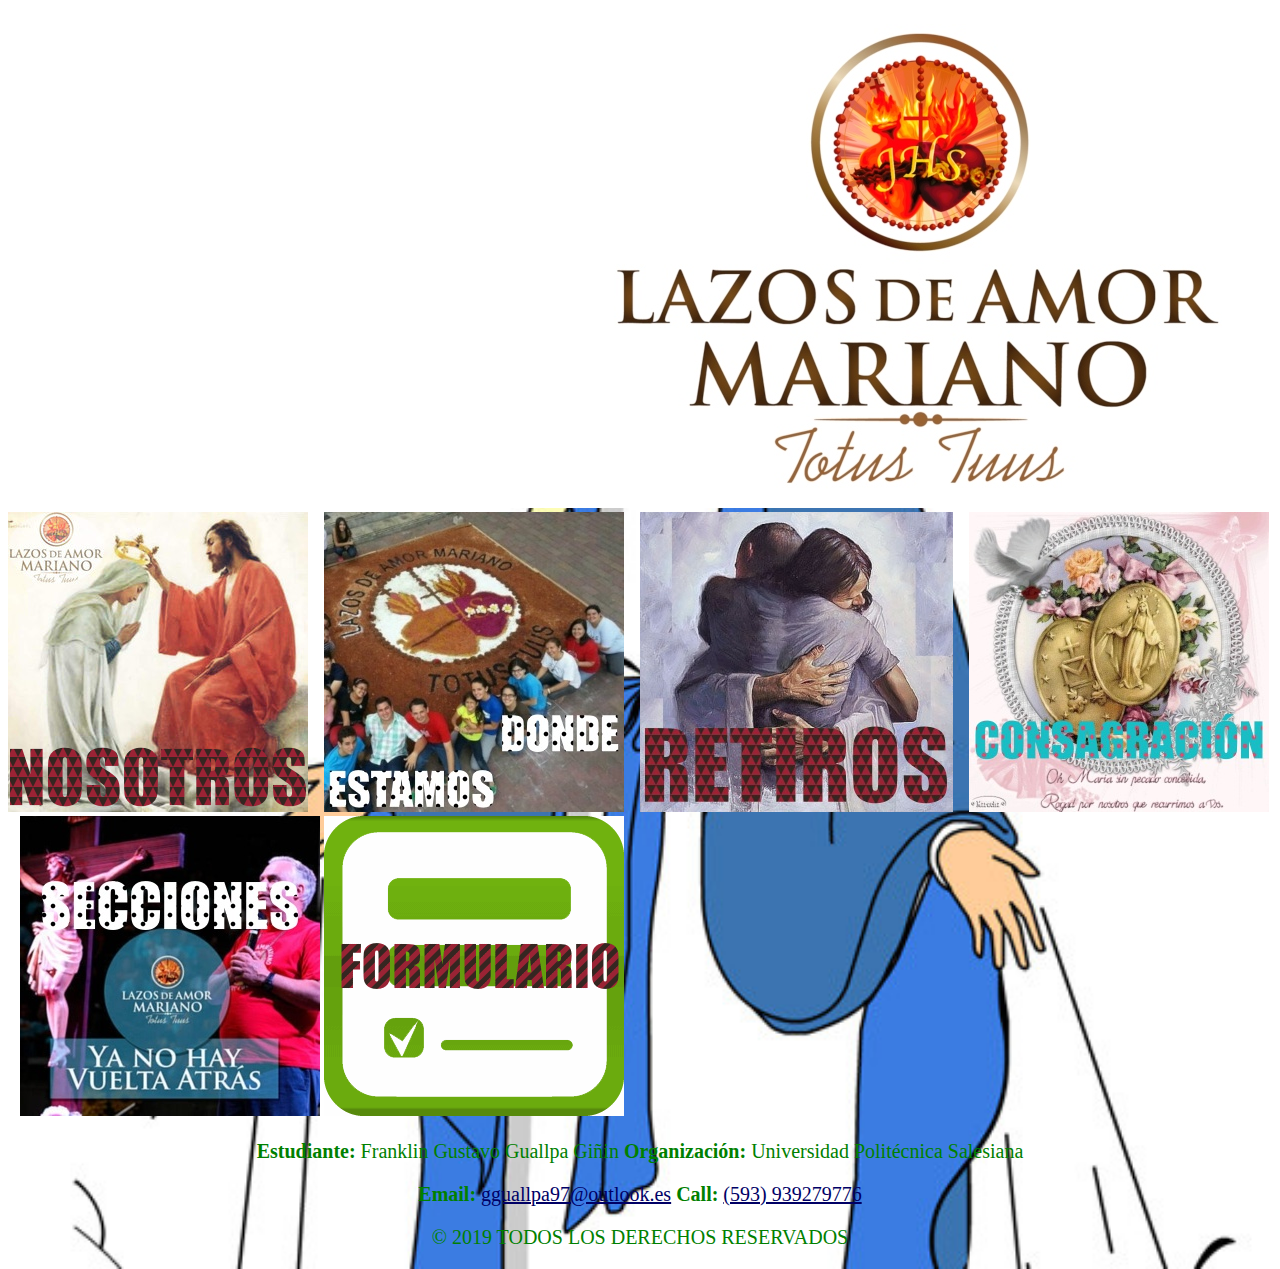
<file: index.html>
<!DOCTYPE html>
<html lang="es">
<!--HEAD ES LA CABECERA DEL DOCUMENTO-->
<head>
   <title>Pagina Principal</title>
   <meta charset="utf-8" />
   <link href="css/titulos.css" rel="stylesheet"/>
   <link href="css/hipervinculos.css" rel="stylesheet"/>
   <link href="css/imagenes.css" rel="stylesheet"/>
   <link href="css/estilo1.css" rel="stylesheet"/>
   
</head>
       
    
    
<body>
    
   <header>  
       <img class = "imagenCentral" src="images/mb_logo.jpg" alt=" Pagina Inicio" />
   </header> 


   <nav> 
   
      <a href=pg_nosotros.html><img src="images/mb_nosotros.png" alt="Nosotros" /></a>
       
       &nbsp;&nbsp;
      <a href=pg_donde_estamos.html><img src="images/mb_donde_estamos.jpg" alt="Donde Estamos" /></a>
       
       &nbsp;&nbsp;
      <a href=pg_retiros.html><img src="images/mb_retiros.jpg" alt="Retiros" /></a>
       
       &nbsp;&nbsp;
      <a href=pg_consagracion.html><img src="images/mb_consagracion.jpg" alt="Consagración" /></a>
       
       &nbsp;&nbsp;
      <a href=pg_secciones.html><img src="images/mb_secciones.jpg" alt="Secciones" /></a>

	  <a href=pg_formulario.html><img src="images/formulario.gif" alt="Formulario" /></a> 
   
   
   </nav>

    

   <footer>
       <p ><Strong>Estudiante: </Strong> Franklin Gustavo Guallpa Giñin  <Strong>Organización: </Strong> Universidad Politécnica Salesiana  </p>
       <p ><Strong>Email: </Strong> <a href=”mailto:gguallpa97@outlook.es”>gguallpa97@outlook.es</a> <Strong>Call:</Strong> <a href=”tel:+593939279776”>  (593) 939279776 </a> </p>
       <p >&copy; 2019 TODOS LOS DERECHOS RESERVADOS</p>
           
   </footer>
           
    
</body>
</html>
</file>
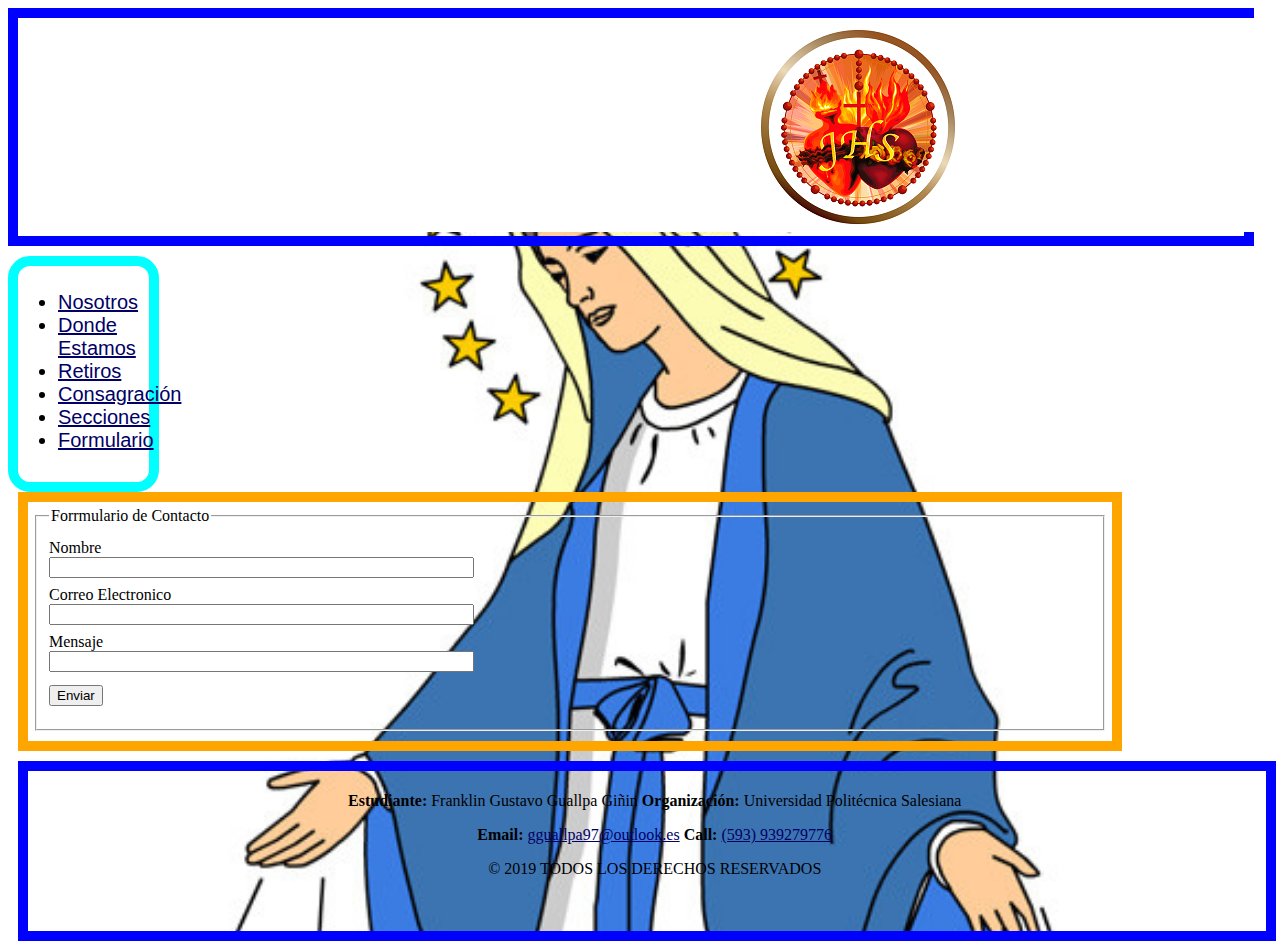
<file: pg_formulario.html>
<!DOCTYPE html>
<html lang="es">
<!--HEAD ES LA CABECERA DEL DOCUMENTO-->
<head>
   <title>Pagina Formulario</title>
   <meta charset="utf-8" />
   <link href="css/estilo1.css" rel="stylesheet"/>
   <link href="css/hipervinculos.css" rel="stylesheet"/>
   <link href="css/formulario.css" rel="stylesheet"/>
   <link href="css/imagenes.css" rel="stylesheet"/>
</head>
<body>
    <header class ="cabecera" >
    <!--EN ESTA PARTE PONEMOS NUESTRA IMAGEN PRINCIPAL-->
	
    <a href=index.html> <img class = "imagenCentral"   src="images/mb_logo_1.png" alt="Lazos de Amor Mariano" /> </a>
    
    </header>
    
    <!--ES LA SEGUNDA FILA ES LA BARRA DE NAVEGACION
    <ul>
    <li>PARA LISTAS, SIN ORDEN ES UN UN HIJO DE UL
    -->
    <nav id = "menu"  >
            <ul>
                
                <li><a href=pg_nosotros.html>Nosotros</a></li>
                    <li >  <a href=pg_donde_estamos.html>Donde Estamos</a></li>
                    <li  > <a href=pg_retiros.html>Retiros</a></li>
                    <li >  <a href=pg_consagracion.html>Consagración</a></li>
                    <li >  <a href=pg_secciones.html>Secciones</a></li>
					<li >  <a href=pg_formulario.html>Formulario</a></li>
            </ul>      
    </nav>
	
    <div id="contenido">
    <form>
		<fieldset>
				<legend>Forrmulario de Contacto</legend> 
				<label for="nombre">Nombre</label> 
				<input type="text" id="nombre" size="50"  />
				<label for="correo">Correo Electronico</label>
				<input type="text" id="correo" size="50" />
				<label for="mensaje">Mensaje</label> 
				<input type="text" id="mensaje" size="50" maxlength="50" />
				<input class="btn" type="submit" value="Enviar" />
	</fieldset>
</form>


    
	</div>
<!--ES EL FINAL DEL CUERPO DE NUESTRO DOCUMENTO-->
<footer class="pie">
  
       <!--La eqiqueta p es de parrafo
       <Strong> Etiqueta de Negrita
       <a>Crea un enlace a otras páginas de internet, archivos o ubicaciones dentro de la misma página, direcciones de correo, o cualquier otra URL, emplenado el atributo href
       -->
      <p ><Strong>Estudiante: </Strong> Franklin Gustavo Guallpa Giñin  <Strong>Organización: </Strong> Universidad Politécnica Salesiana  </p>
      <p ><Strong>Email: </Strong> <a href=”mailto:gguallpa97@outlook.es”>gguallpa97@outlook.es</a>  <Strong>Call:</Strong> <a href=”tel:+593939279776”>  (593) 939279776 </a>  </p>
      <p >&copy; 2019 TODOS LOS DERECHOS RESERVADOS</p>
          
  </footer>
           
</body>
</html>
</file>
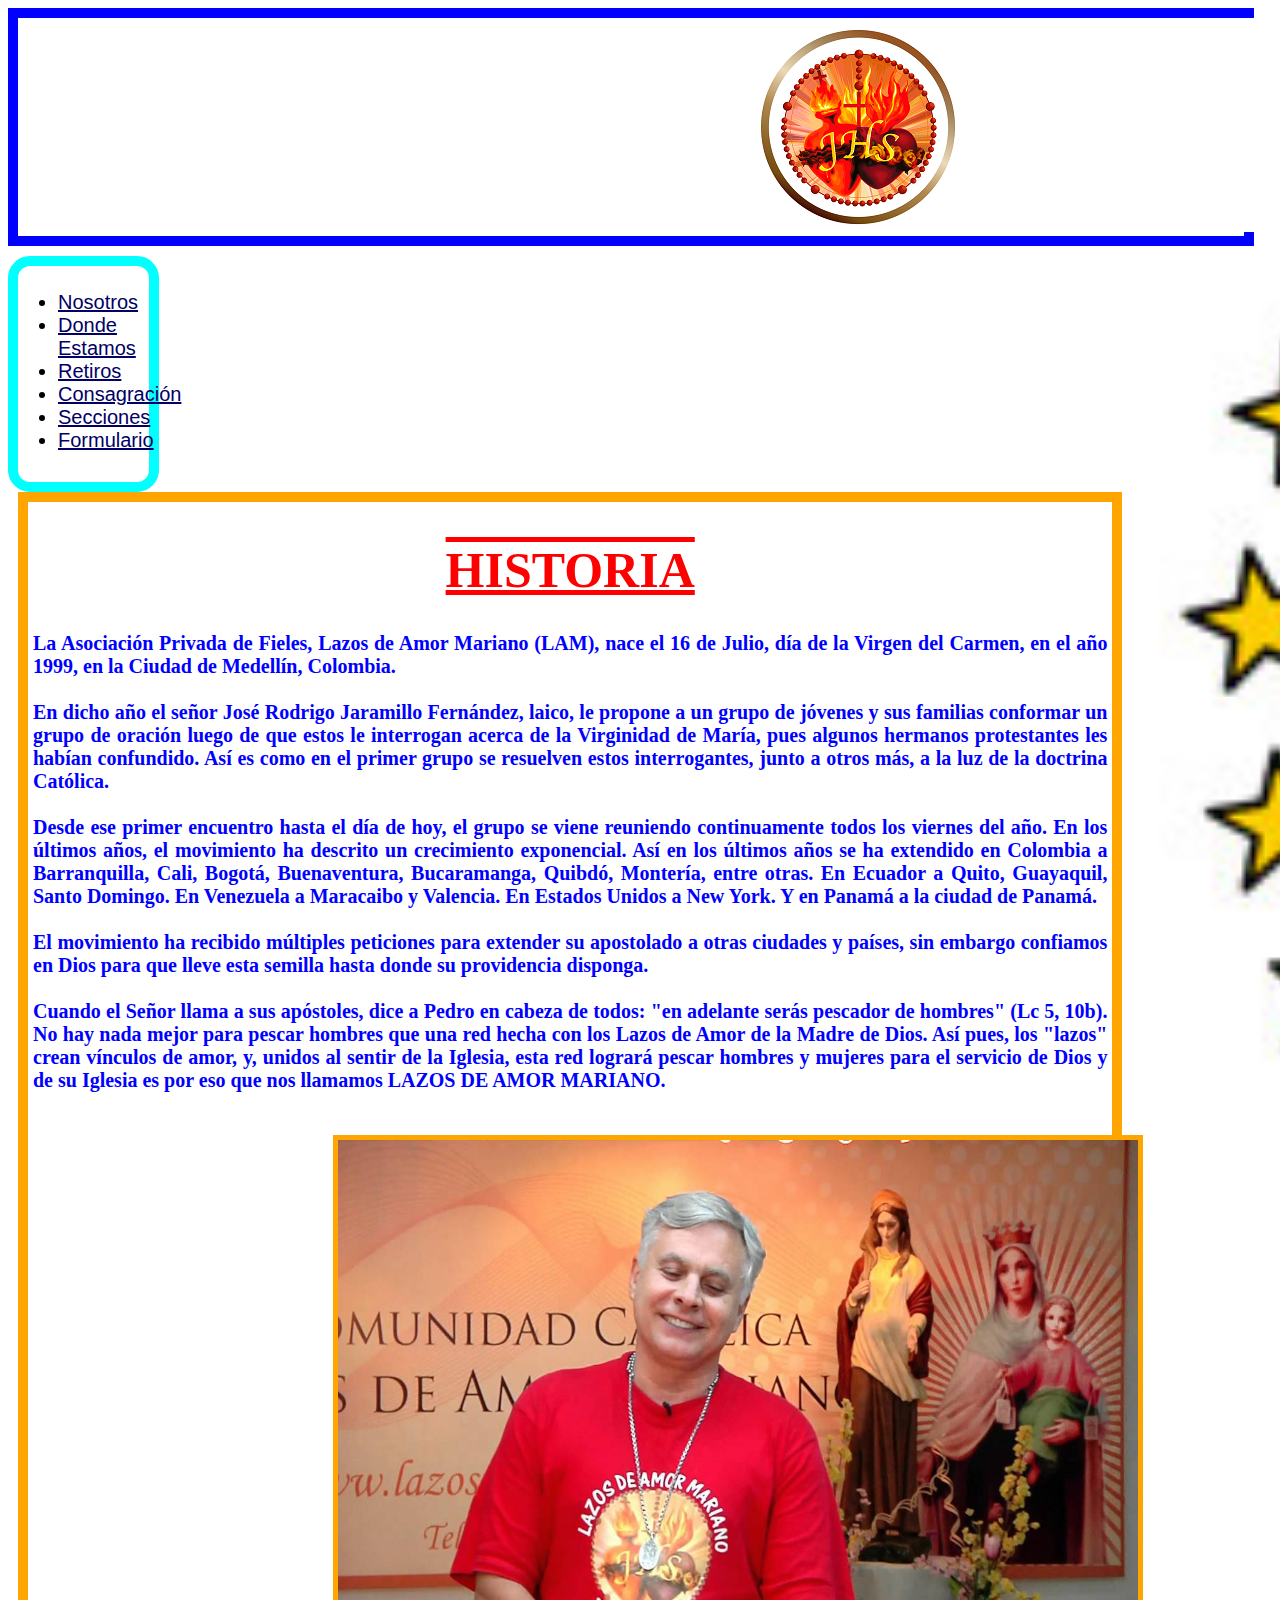
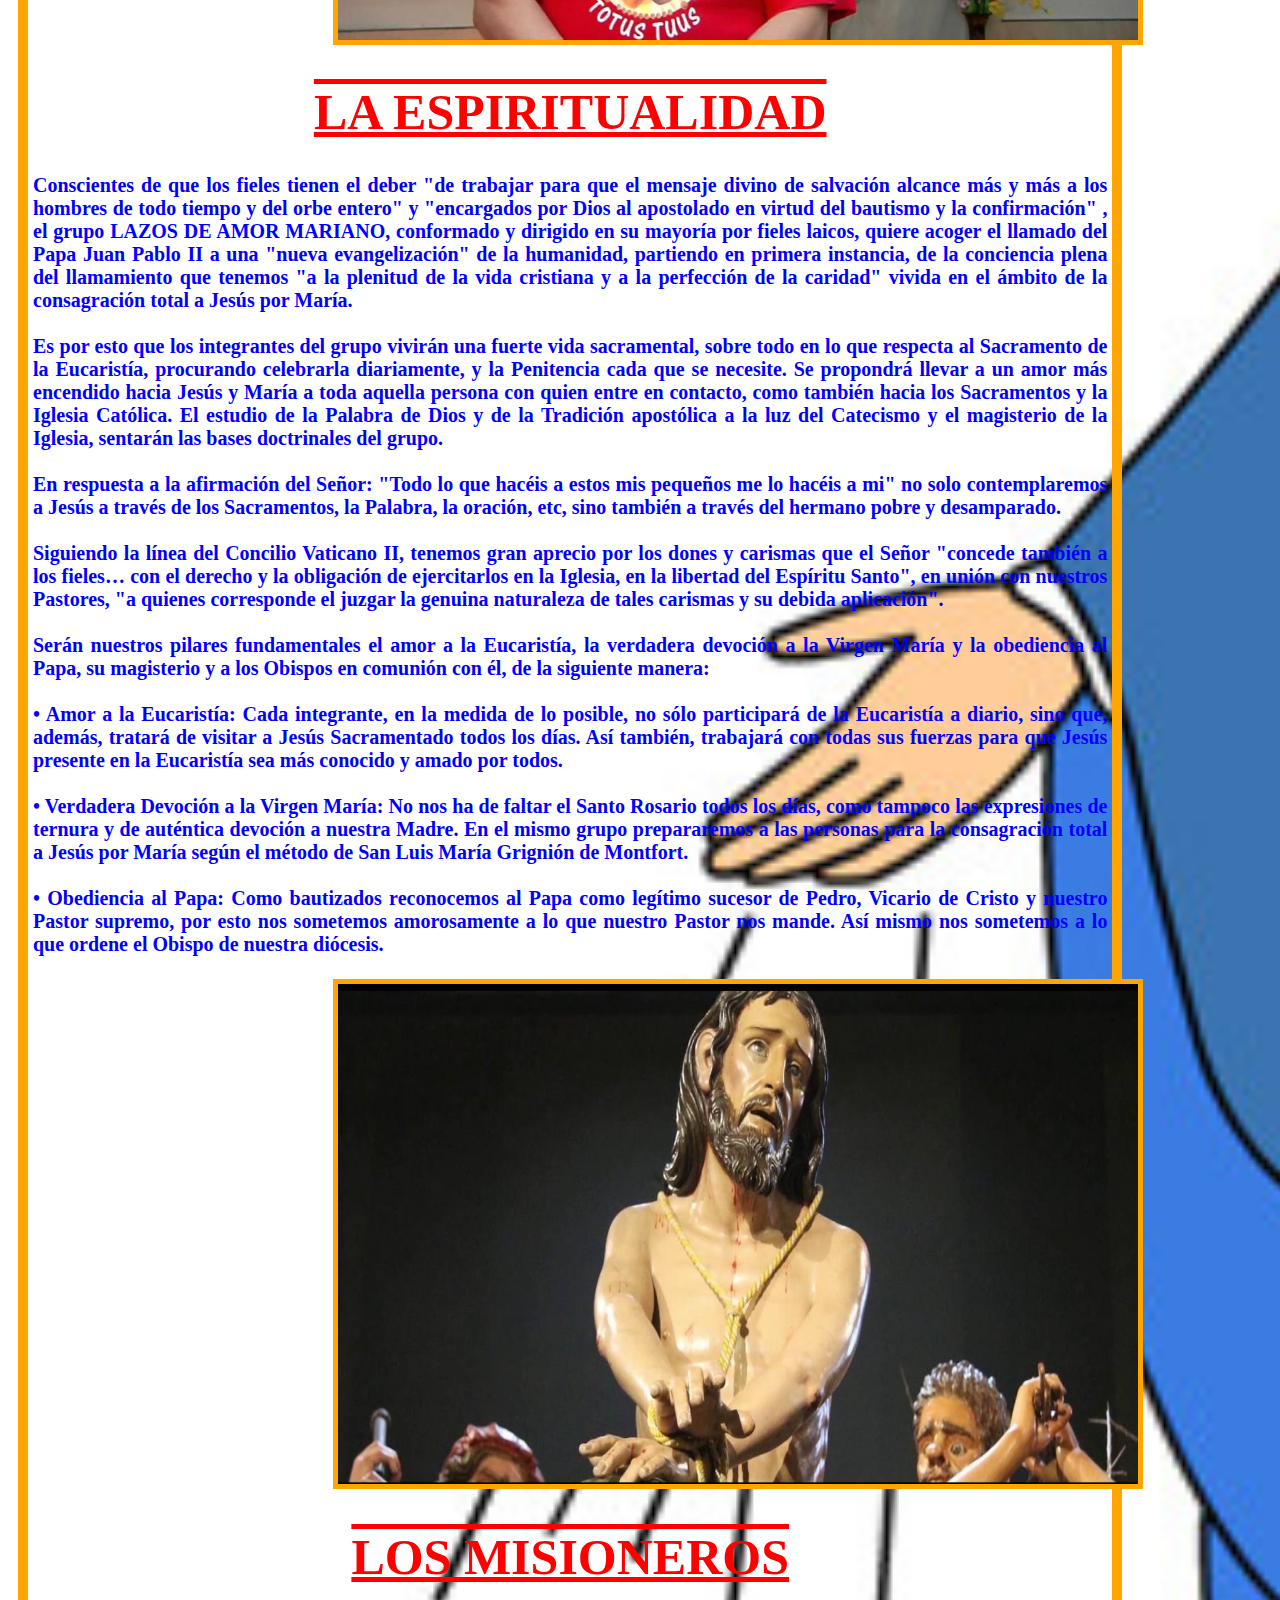
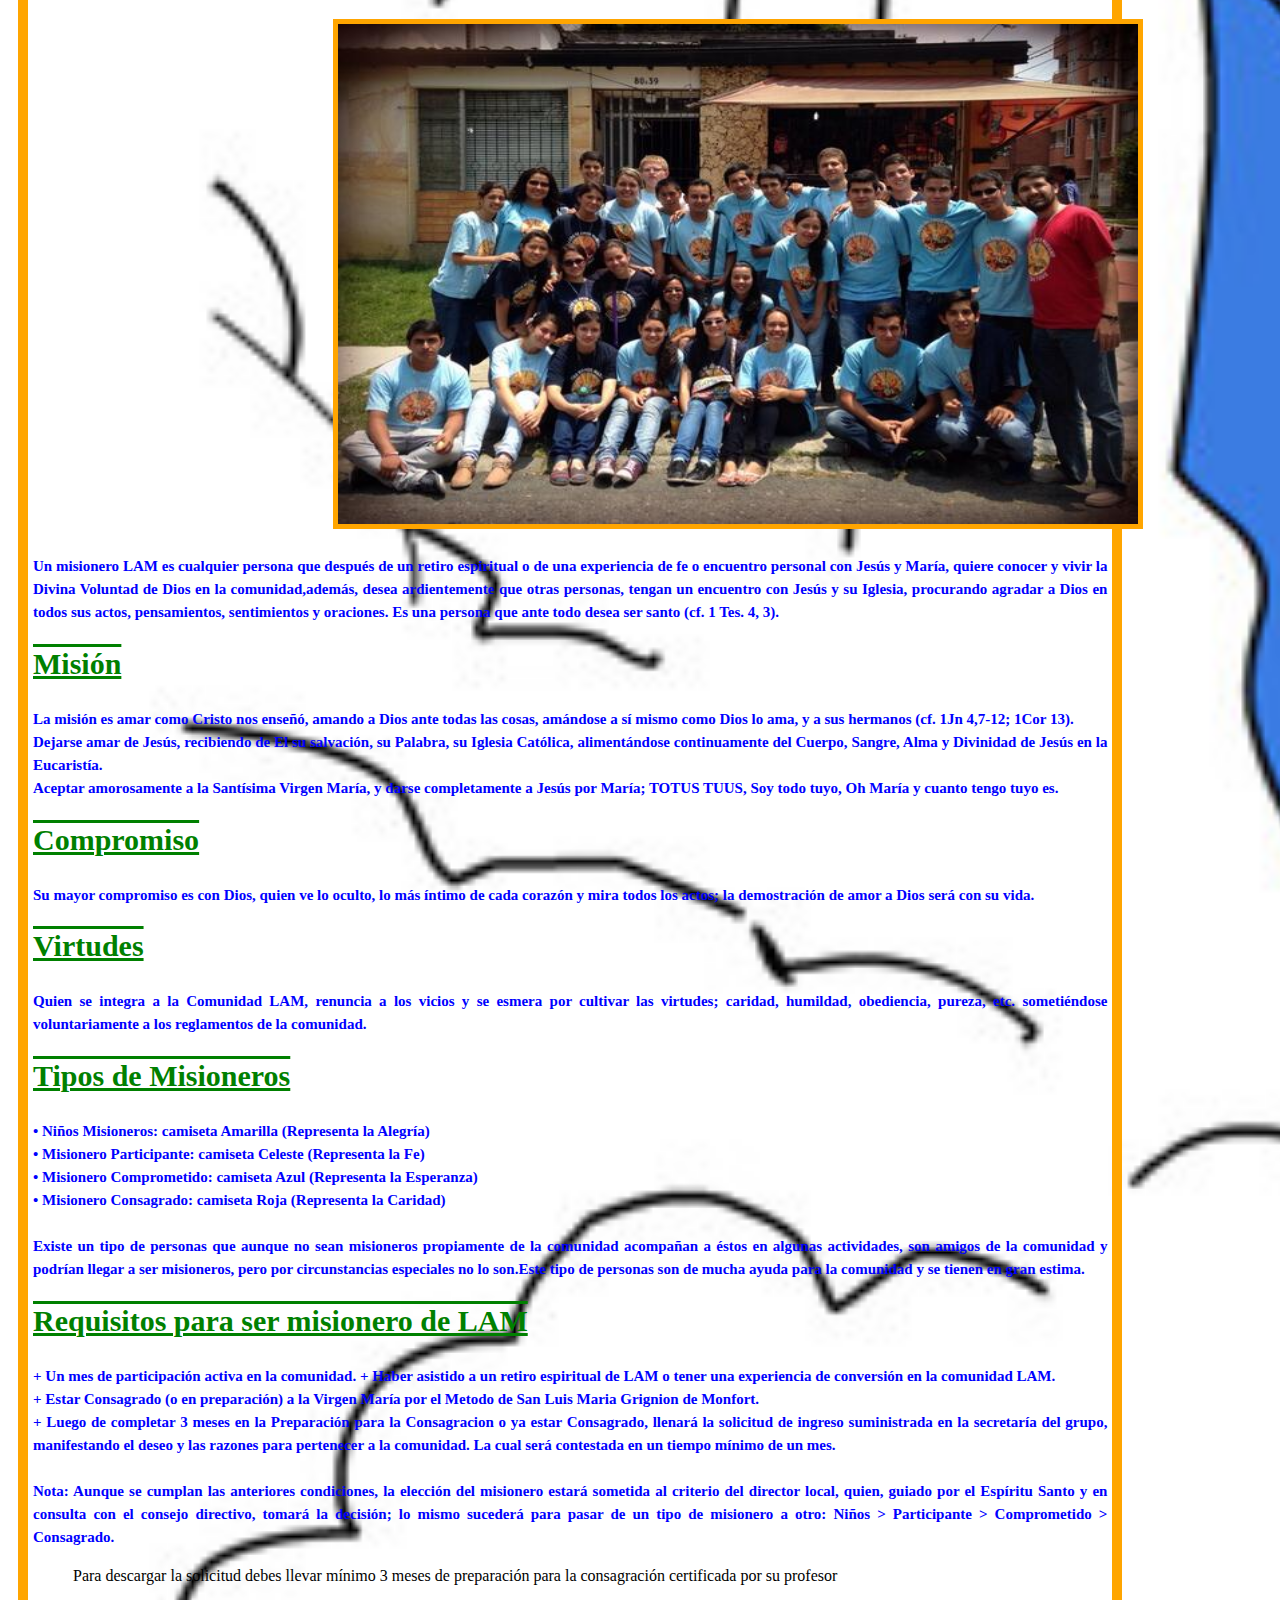
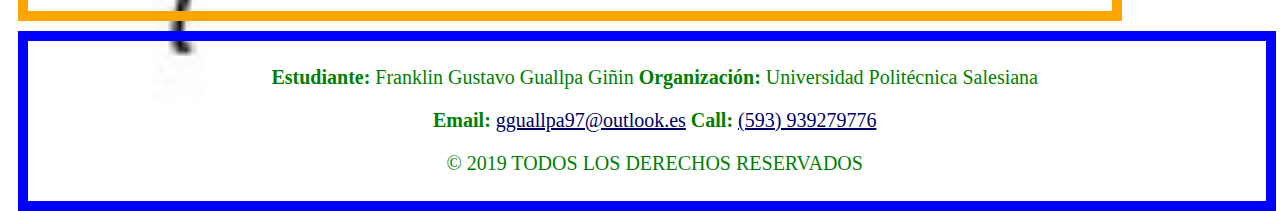
<file: pg_nosotros.html>
<!DOCTYPE html>
<html lang="es">
<!--HEAD ES LA CABECERA DEL DOCUMENTO-->
<head>
   <title>Pagina Nosotros</title>
   <meta charset="utf-8" />
   <link href="css/estilo1.css" rel="stylesheet"/>
   <link href="css/titulos.css" rel="stylesheet"/>
   <link href="css/hipervinculos.css" rel="stylesheet"/>
   <link href="css/imagenes.css" rel="stylesheet"/>
</head>
<body>
    <header class ="cabecera">
   
        <a class = "imagenCentral"  href=index.html> <img src="images/mb_logo_1.png" alt="Lazos de Amor Mariano" /> </a>
    
    </header>
    
    <!--ES LA SEGUNDA FILA ES LA BARRA DE NAVEGACION
    <ul>
    <li>PARA LISTAS, SIN ORDEN ES UN UN HIJO DE UL
    -->
    <nav id = "menu">
            <ul>
                    
                    <li > <a href=pg_nosotros.html>Nosotros</a></li>
                    <li >  <a href=pg_donde_estamos.html>Donde Estamos</a></li>
                    <li  > <a href=pg_retiros.html>Retiros</a></li>
                    <li >  <a href=pg_consagracion.html>Consagración</a></li>
                    <li >  <a href=pg_secciones.html>Secciones</a></li>
					<li >  <a href=pg_formulario.html>Formulario</a></li>
            </ul>      
    </nav>

    <div id = "contenido">
        <!--PARA UNA INFORMACION PRINCIPAL-->
    <section>
           <!--PUEDEN TENER MUCHOS ARTICULOS INFORMACION RELEVANTE DIVIDIDA -->
            <article>
                <header>
                        <h1><strong>HISTORIA</strong></h1> 
                        <h3>La Asociación Privada de Fieles, Lazos de Amor Mariano (LAM), nace el 16 de Julio, día de la Virgen del Carmen, en el año 1999, en la Ciudad de Medellín, Colombia.<br><br>

                            En dicho año el señor José Rodrigo Jaramillo Fernández, laico, le propone a un grupo de jóvenes y sus familias conformar un grupo de oración luego de que estos le interrogan acerca de la Virginidad de María, pues algunos hermanos protestantes les habían confundido. Así es como en el primer grupo se resuelven estos interrogantes, junto a otros más, a la luz de la doctrina Católica.<br><br>

                            Desde ese primer encuentro hasta el día de hoy, el grupo se viene reuniendo continuamente todos los viernes del año.

                            En los últimos años, el movimiento ha descrito un crecimiento exponencial. Así en los últimos años se ha extendido en Colombia a Barranquilla, Cali, Bogotá, Buenaventura, Bucaramanga, Quibdó, Montería, entre otras. En Ecuador a Quito, Guayaquil, Santo Domingo. En Venezuela a Maracaibo y Valencia. En Estados Unidos a New York. Y en Panamá a la ciudad de Panamá.<br><br>

                            El movimiento ha recibido múltiples peticiones para extender su apostolado a otras ciudades y países, sin embargo confiamos en Dios para que lleve esta semilla hasta donde su providencia disponga.<br><br>


                            Cuando el Señor llama a sus apóstoles, dice a Pedro en cabeza de todos: "en adelante serás pescador de hombres" (Lc 5, 10b). No hay nada mejor para pescar hombres que una red hecha con los Lazos de Amor de la Madre de Dios. Así pues, los "lazos" crean vínculos de amor, y, unidos al sentir de la Iglesia, esta red logrará pescar hombres y mujeres para el servicio de Dios y de su Iglesia es por eso que nos llamamos LAZOS DE AMOR MARIANO.  <br><br>
                        </h3>
						 <img class="imagen" src="images/mb_historia.jpg" alt="Lazos de Amor Mariano" />
                    </header>   
            </article> 
            
            <article>
                    <header>
                        <h1 >LA ESPIRITUALIDAD</h1>
                        <h3>
                         Conscientes de que los fieles tienen el deber "de trabajar para que el mensaje divino de salvación alcance más y más a los hombres de todo tiempo y del orbe entero"  y "encargados por Dios al apostolado en virtud del bautismo y la confirmación" , el grupo LAZOS DE AMOR MARIANO, conformado y dirigido en su mayoría por fieles laicos, quiere acoger el llamado del Papa Juan Pablo II a una "nueva evangelización" de la humanidad, partiendo en primera instancia, de la conciencia plena del llamamiento que tenemos "a la plenitud de la vida cristiana y a la perfección de la caridad"  vivida en el ámbito de la consagración total a Jesús por María.<br><br>

                        Es por esto que los integrantes del grupo vivirán una fuerte vida sacramental, sobre todo en lo que respecta al Sacramento de la Eucaristía, procurando celebrarla diariamente, y la Penitencia cada que se necesite. Se propondrá llevar a un amor más encendido hacia Jesús y María a toda aquella persona con quien entre en contacto, como también hacia los Sacramentos y la Iglesia Católica. El estudio de la Palabra de Dios y de la Tradición apostólica a la luz del Catecismo y el magisterio de la Iglesia, sentarán las bases doctrinales del grupo.<br><br>
                        
                        En respuesta a la afirmación del Señor: "Todo lo que hacéis a estos mis pequeños me lo hacéis a mi" no solo contemplaremos a Jesús a través de los Sacramentos, la Palabra, la oración, etc, sino también a través del hermano pobre y desamparado.<br><br>


                        Siguiendo la línea del Concilio Vaticano II, tenemos gran aprecio por los dones y carismas que el Señor "concede también a los fieles… con el derecho y la obligación de ejercitarlos en la Iglesia, en la libertad del Espíritu Santo", en unión con nuestros Pastores, "a quienes corresponde el juzgar la genuina naturaleza de tales carismas y su debida aplicación".<br><br>

                        Serán nuestros pilares fundamentales el amor a la Eucaristía, la verdadera devoción a la Virgen María y la obediencia al Papa, su magisterio y a los Obispos en comunión con él, de la siguiente manera:<br><br>
                            
                        • Amor a la Eucaristía: Cada integrante, en la medida de lo posible, no sólo participará de la Eucaristía a diario, sino que, además, tratará de visitar a Jesús Sacramentado todos los días. Así también, trabajará con todas sus fuerzas para que Jesús presente en la Eucaristía sea más conocido y amado por todos.<br><br>


                        • Verdadera Devoción a la Virgen María: No nos ha de faltar el Santo Rosario todos los días, como tampoco las expresiones de ternura y de auténtica devoción a nuestra Madre. En el mismo grupo prepararemos a las personas para la consagración total a Jesús por María según el método de San Luis María Grignión de Montfort.<br><br>


                        • Obediencia al Papa: Como bautizados reconocemos al Papa como legítimo sucesor de Pedro, Vicario de Cristo y nuestro Pastor supremo, por esto nos sometemos amorosamente a lo que nuestro Pastor nos mande. Así mismo nos sometemos a lo que ordene el Obispo de nuestra diócesis.<br><br>
                        
						<img class="imagen"  src="images/mb_espiritualidad.jpg" alt="Lazos de Amor Mariano" />
                        </h3>
                    </header>   
            </article> 
            
            <!--PUEDEN TENER MUCHOS ARTICULOS INFORMACION RELEVANTE DIVIDIDA -->
            <article>
                    <header>
                    <h1>LOS MISIONEROS</h1>
                        <img class="imagen"  src="images/mb_misioneros.jpg" alt="Lazos de Amor Mariano" /> <br>
                        <h3> 
                            <span>
                        Un misionero LAM es cualquier persona que después de un retiro espiritual o de una experiencia de fe o encuentro personal con Jesús y María, quiere conocer y vivir la Divina Voluntad de Dios en la comunidad,además, desea ardientemente que otras personas, 
                         tengan un encuentro con Jesús y su Iglesia, procurando agradar a Dios en todos sus actos, pensamientos, sentimientos y oraciones. Es una persona que ante todo desea ser santo (cf. 1 Tes. 4, 3).
                            </span>
                    </h3>
                <h2>Misión</h2>
                    <h3> 
                        <span>
                        La misión es amar como Cristo nos enseñó, amando a Dios ante todas las cosas, amándose a sí mismo como Dios lo ama, y a sus hermanos (cf. 1Jn 4,7-12; 1Cor 13).<br>

                        Dejarse amar de Jesús, recibiendo de El su salvación, su Palabra, su Iglesia Católica, alimentándose continuamente del Cuerpo, Sangre, Alma y Divinidad de Jesús en la Eucaristía.<br>

                        Aceptar amorosamente a la Santísima Virgen María, y darse completamente a Jesús por María; TOTUS TUUS, Soy todo tuyo, Oh María y cuanto tengo tuyo es.
                        </span>
                    </h3>

                        
                <h2>Compromiso</h2>
                    <h3> 
                        <span>
                        Su mayor compromiso es con Dios, quien ve lo oculto, lo más íntimo de cada corazón y mira todos los actos; la demostración de amor a Dios será con su vida.
                        </span>
                    </h3>
                <h2>Virtudes</h2>
                    <h3> 
                        <span>
                        Quien se integra a la Comunidad LAM, renuncia a los vicios y se esmera por cultivar las virtudes; caridad, humildad, obediencia, pureza, etc. sometiéndose voluntariamente a los reglamentos de la comunidad.
                        </span>
                    </h3>
                <h2>Tipos de Misioneros     </h2>
                    <h3> 
                        <span>
                        • Niños Misioneros: camiseta Amarilla (Representa la Alegría)<br>
                        • Misionero Participante: camiseta Celeste (Representa la Fe)<br>
                        • Misionero Comprometido: camiseta Azul (Representa la Esperanza)<br>
                        • Misionero Consagrado: camiseta Roja (Representa la Caridad)<br><br>

                        Existe un tipo de personas que aunque no sean misioneros propiamente de la comunidad acompañan a éstos en algunas actividades, son amigos de la comunidad y podrían llegar a ser misioneros, pero por circunstancias especiales no lo son.Este tipo de personas son de mucha ayuda para la comunidad y se tienen en gran estima.
                     </span>
                    </h3>  
                        
                <h2>Requisitos para ser misionero de LAM</h2>
                    <h3> 
                        <span>
                        + Un mes de participación activa en la comunidad.

                        + Haber asistido a un retiro espiritual de LAM o tener una experiencia de conversión en la comunidad LAM.<br>

                        + Estar Consagrado (o en preparación) a la Virgen María por el Metodo de San Luis Maria Grignion de Monfort.<br>

                        + Luego de completar  3 meses en la Preparación para la Consagracion o ya estar Consagrado, llenará la solicitud de ingreso suministrada en la secretaría del grupo, manifestando el deseo y las razones para pertenecer a la comunidad. La cual será contestada en un tiempo mínimo de un mes.<br><br>

                        Nota: Aunque se cumplan las anteriores condiciones, la elección del misionero estará sometida al criterio del director local, quien, guiado por el Espíritu Santo y en consulta con el consejo directivo, tomará la decisión; lo mismo sucederá para pasar de un tipo de misionero a otro: Niños > Participante > Comprometido > Consagrado.
                    </span>
                </h3>
                        
                    </header>   
                
            </article> 
        
    </section>
      
    <!--REPRESENTA LA BARRA LATERAL-->
    <aside>
        <blockquote>Para descargar la solicitud debes llevar mínimo 3 meses de preparación para la consagración certificada por su profesor </blockquote>
    </aside>
    
     <!--ES EL FINAL DEL CUERPO DE NUESTRO DOCUMENTO-->
     </div>
   <footer class="pie">
       
        <!--La eqiqueta p es de parrafo
        <Strong> Etiqueta de Negrita
        <a>Crea un enlace a otras páginas de internet, archivos o ubicaciones dentro de la misma página, direcciones de correo, o cualquier otra URL, emplenado el atributo href
        -->
       <p ><Strong>Estudiante: </Strong> Franklin Gustavo Guallpa Giñin  <Strong>Organización: </Strong> Universidad Politécnica Salesiana  </p>
       <p ><Strong>Email: </Strong> <a href=”mailto:gguallpa97@outlook.es”>gguallpa97@outlook.es</a>  <Strong>Call:</Strong> <a href=”tel:+593939279776”>  (593) 939279776 </a>  </p>
       <p >&copy; 2019 TODOS LOS DERECHOS RESERVADOS</p>
           
   </footer>
           
</body>
</html>
</file>
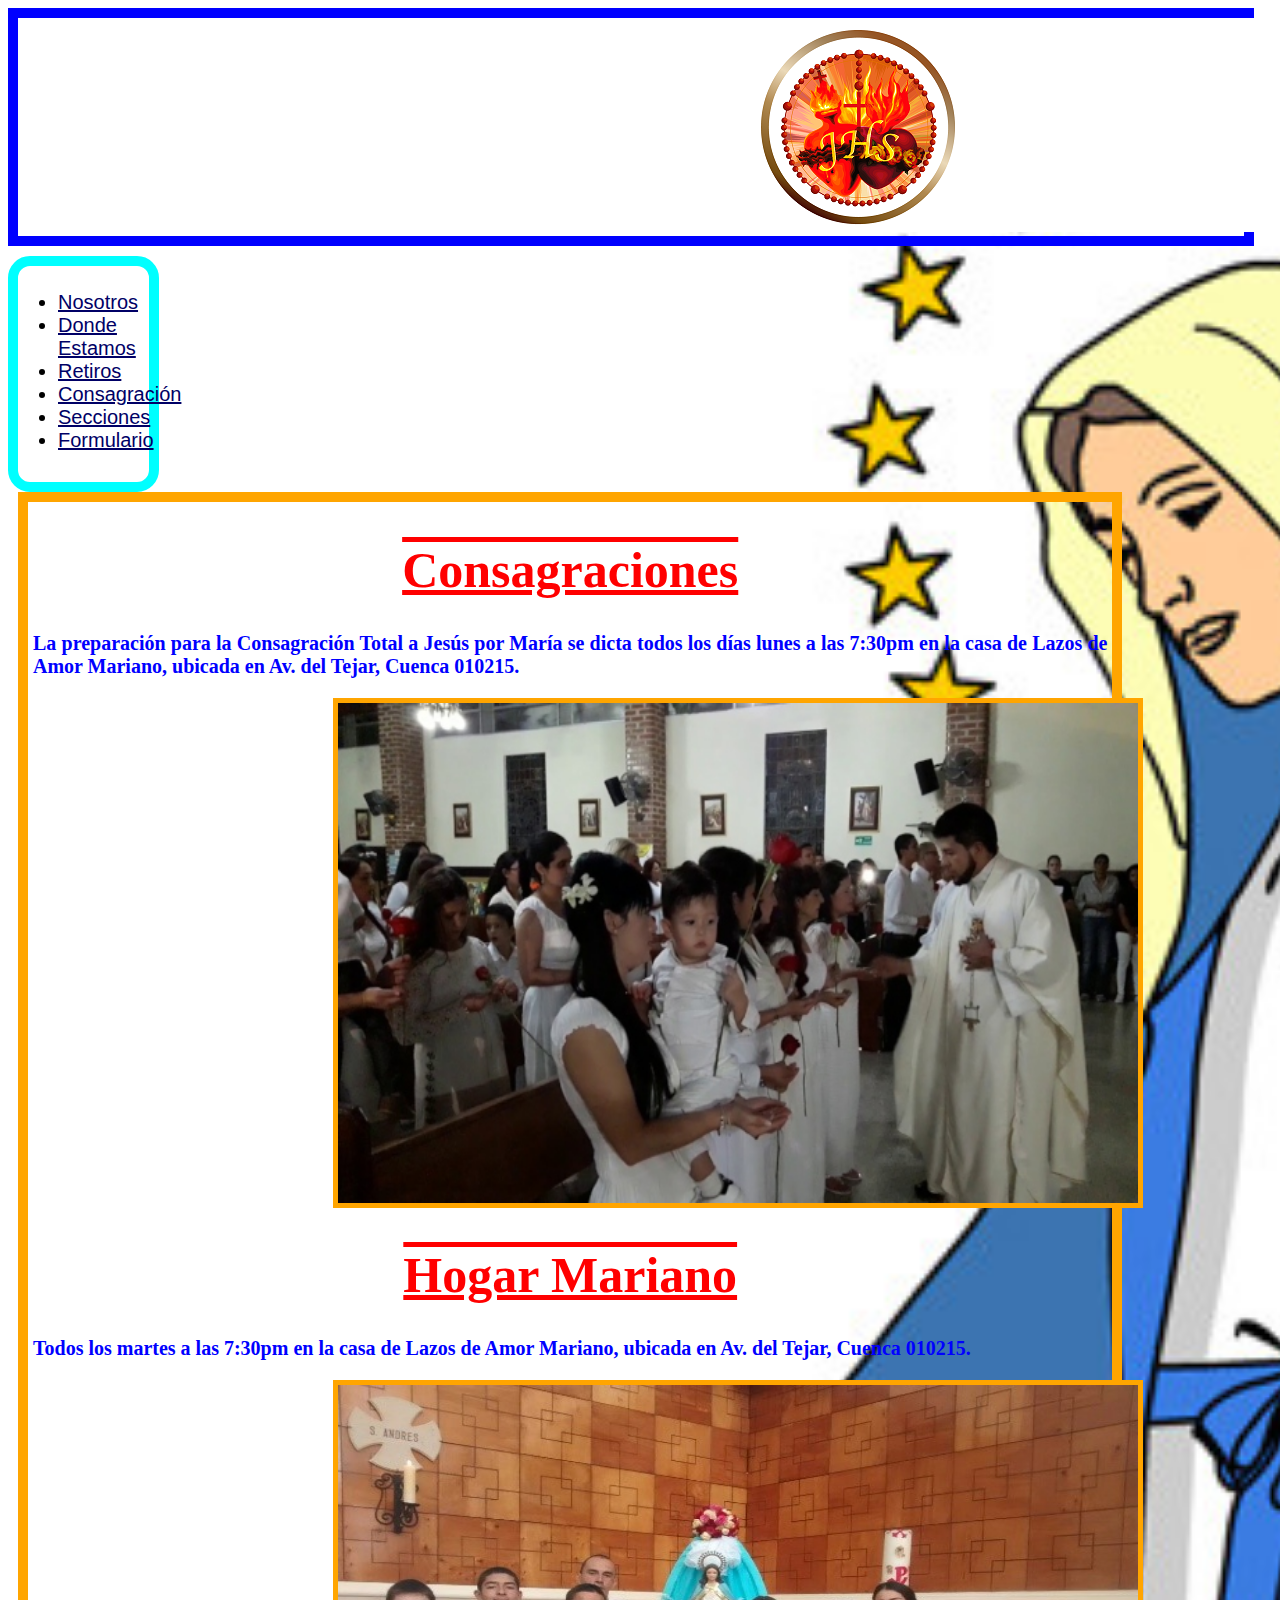
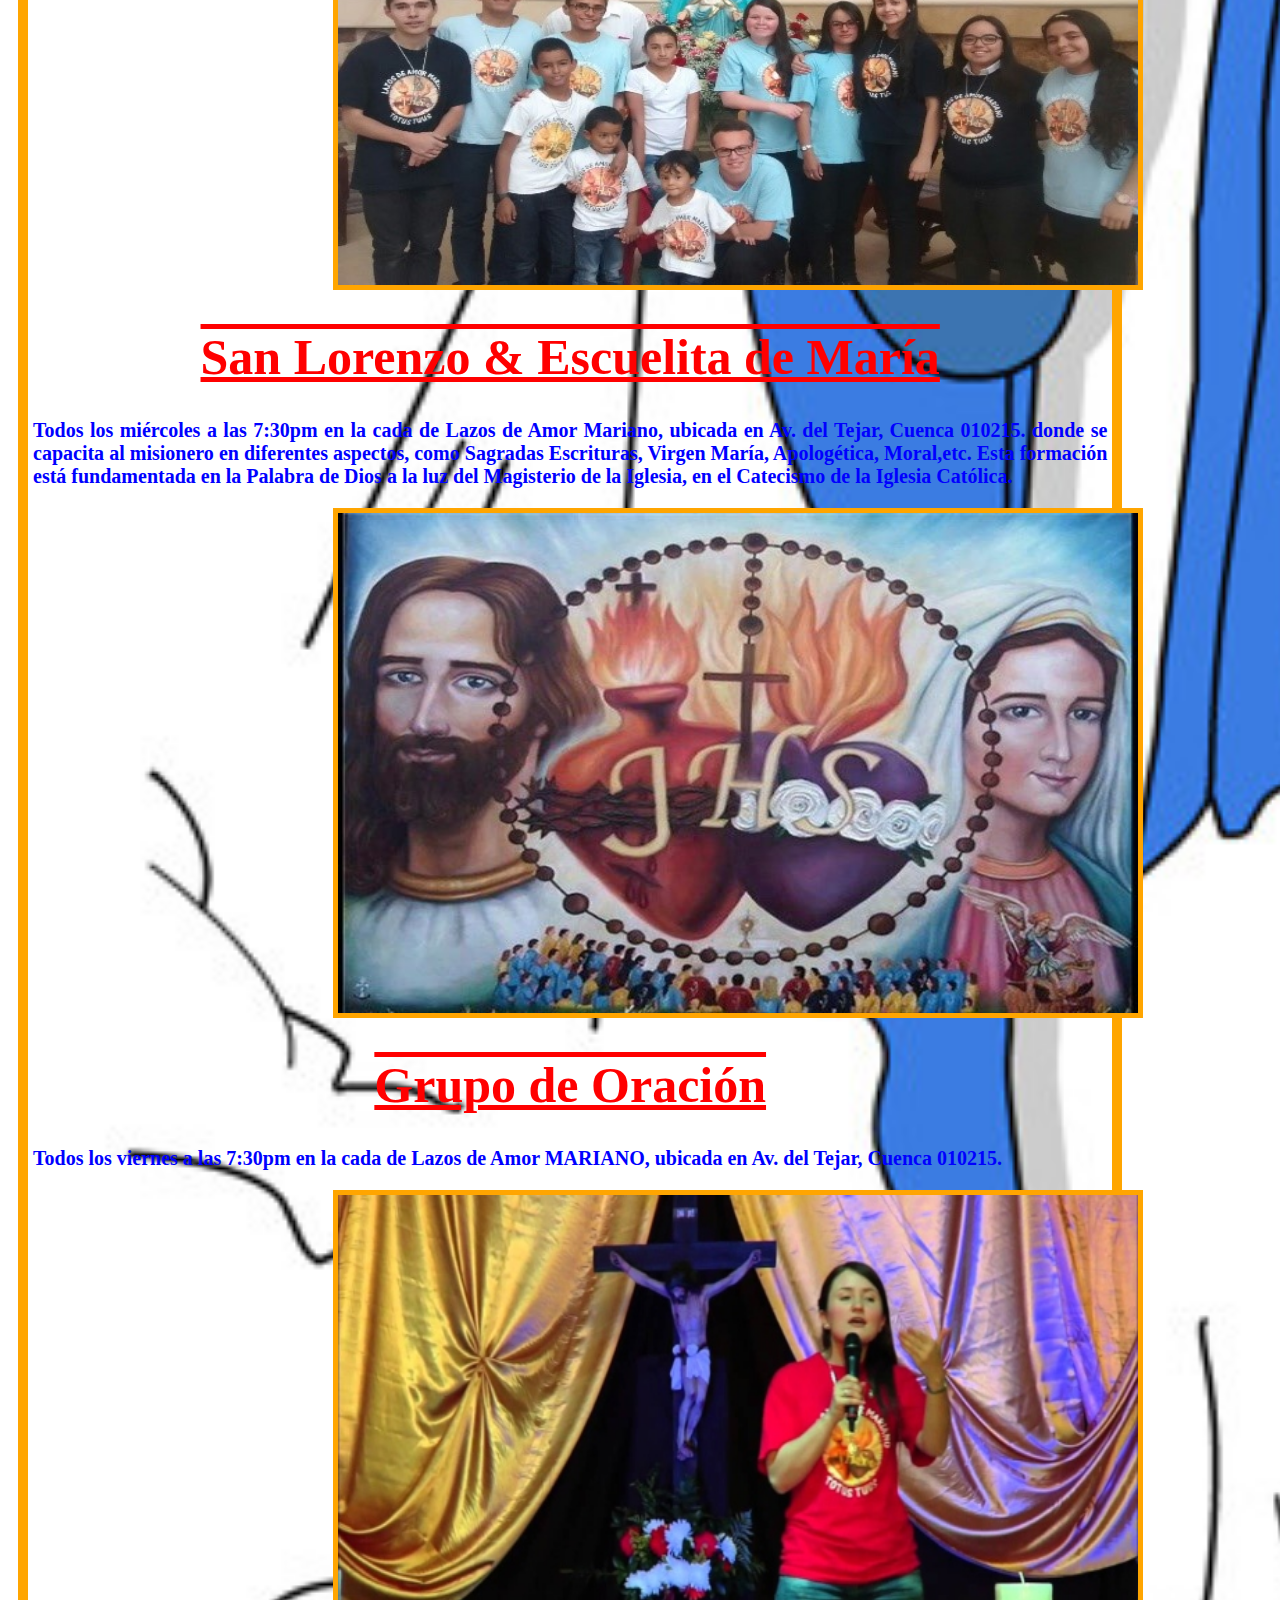
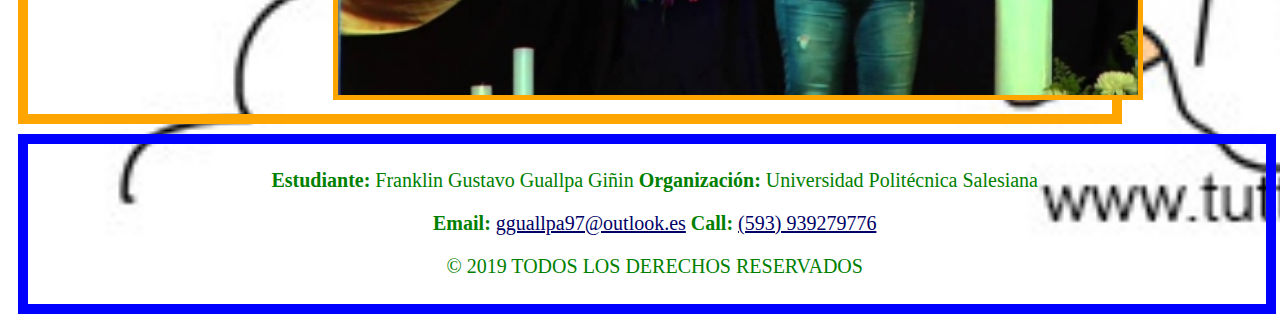
<file: pg_secciones.html>
<!DOCTYPE html>
<html lang="es">
<!--HEAD ES LA CABECERA DEL DOCUMENTO-->
<head>
   <title>Pagina Secciones</title>
   <meta charset="utf-8" />
   <link href="css/estilo1.css" rel="stylesheet"/>
   <link href="css/hipervinculos.css" rel="stylesheet"/>
   <link href="css/titulos.css" rel="stylesheet"/>
   <link href="css/imagenes.css" rel="stylesheet"/>
</head>
<body>
    <header class ="cabecera" >
    <!--EN ESTA PARTE PONEMOS NUESTRA IMAGEN PRINCIPAL-->
    
    <a href=index.html> <img class = "imagenCentral"  src="images/mb_logo_1.png" alt="Lazos de Amor Mariano" /> </a>
    
    </header>
    
    <!--ES LA SEGUNDA FILA ES LA BARRA DE NAVEGACION
    <ul>
    <li>PARA LISTAS, SIN ORDEN ES UN UN HIJO DE UL
    -->
    <nav id = "menu"  >
            <ul>
                
                <li><a href=pg_nosotros.html>Nosotros</a></li>
                    <li >  <a href=pg_donde_estamos.html>Donde Estamos</a></li>
                    <li  > <a href=pg_retiros.html>Retiros</a></li>
                    <li >  <a href=pg_consagracion.html>Consagración</a></li>
                    <li >  <a href=pg_secciones.html>Secciones</a></li>
					<li >  <a href=pg_formulario.html>Formulario</a></li>
					
            </ul>      
    </nav>
    
    <div id = "contenido"> 
        <!--PARA UNA INFORMACION PRINCIPAL-->
    <section>
    
        
           <!--PUEDEN TENER MUCHOS ARTICULOS INFORMACION RELEVANTE DIVIDIDA -->
            <article>
                <header>
                        <h1>Consagraciones</h1> 
                        <h3>
                        La preparación para la Consagración Total a Jesús por María se dicta todos los días lunes a las 7:30pm en la casa de Lazos de Amor Mariano, ubicada en Av. del Tejar, Cuenca 010215.
                        </h3>
                    </header>  
			<img class="imagen" src="images/mb_consagracion11.jpg" alt="Lazos de Amor Mariano" />					
            </article> 
            
            <article>
                     <header>
                        <h1>Hogar Mariano</h1> 
                        <h3>
                        Todos los martes a las 7:30pm en la casa de Lazos de Amor Mariano, ubicada en Av. del Tejar, Cuenca 010215.
                        </h3>
                    </header>  
						<img class="imagen" src="images/mb_hogar.jpg" alt="Hogar Mariano" />
                
            </article> 
			
			<article>
                     <header>
                        <h1> San Lorenzo & Escuelita de María</h1> 
                        <h3>
                        Todos los miércoles a las 7:30pm en la cada de Lazos de Amor Mariano, ubicada en Av. del Tejar, Cuenca 010215.
						
						donde se capacita al misionero en diferentes aspectos, como Sagradas Escrituras, Virgen María, Apologética, Moral,etc.
						Esta formación está fundamentada en la Palabra de Dios a la luz del Magisterio de la Iglesia, en el Catecismo de la Iglesia Católica.
                        </h3>
                    </header> 
		<img class="imagen" src="images/mb_lorenzo.jpg" alt="Lazos de Amor Mariano" />					
            </article> 
			
            
            <!--PUEDEN TENER MUCHOS ARTICULOS INFORMACION RELEVANTE DIVIDIDA -->
            <article>
                    <header>
                                <h1>Grupo de Oración</h1> 
                            <h3>
							Todos los viernes a las 7:30pm en la cada de Lazos de Amor MARIANO, ubicada en Av. del Tejar, Cuenca 010215.
							</h3>
								<!-- 
                            <img src="images/mb_consagracion_2.jpg" alt="Lazos de Amor Mariano" />
                            -->
                            
                        
                    </header> 
					<img class="imagen" src="images/mb_grupo.jpg" alt="Lazos de Amor Mariano" />
                
            </article> 
        
     
        
    </section>    
    
</div>
<!--ES EL FINAL DEL CUERPO DE NUESTRO DOCUMENTO-->
<footer class="pie">
  
       <!--La eqiqueta p es de parrafo
       <Strong> Etiqueta de Negrita
       <a>Crea un enlace a otras páginas de internet, archivos o ubicaciones dentro de la misma página, direcciones de correo, o cualquier otra URL, emplenado el atributo href
       -->
      <p ><Strong>Estudiante: </Strong> Franklin Gustavo Guallpa Giñin  <Strong>Organización: </Strong> Universidad Politécnica Salesiana  </p>
      <p ><Strong>Email: </Strong> <a href=”mailto:gguallpa97@outlook.es”>gguallpa97@outlook.es</a>  <Strong>Call:</Strong> <a href=”tel:+593939279776”>  (593) 939279776 </a>  </p>
      <p >&copy; 2019 TODOS LOS DERECHOS RESERVADOS</p>
          
  </footer>
           
</body>
</html>
</file>
<file: css/titulos.css>
h1 {text-align: center; text-decoration :underline overline red; color:red ; font-size: 50px; font-family: Cambria, Cochin, Georgia, Times, 'Times New Roman', serif ; }

h2 {color:green ; text-decoration :underline overline green; font-size: 30px; font-family: Cambria, Cochin, Georgia, Times, 'Times New Roman', serif ; }

h3 { text-align: justify; color:blue ; font-size: 20px; font-family: Cambria, Cochin, Georgia, Times, 'Times New Roman', serif ; font-style: normal ; }

h3 span { color:blue ; font-size: 15px; font-family: Cambria, Cochin, Georgia, Times, 'Times New Roman', serif ; } 

p { text-align: center; color:green ; font-size: 20px; font-family: Cambria, Cochin, Georgia, Times, 'Times New Roman', serif ; font-style: normal ; }

h4 span {
	text-align: justify; color:blue ; font-family: Cambria, Cochin, Georgia, Times, 'Times New Roman', serif ;
}
</file>
<file: css/hipervinculos.css>
/* muestra en azul los links no visitados */
a:link {
color: #006;
}

/* muestra en gris los links visitados */
a:visited {
color:#999;
}

/* muestra en rojo claro los links focalizados */
a:focus {
color: #f00;
}

/* muestra en rojo los links en hover , al mover el raton*/
a:hover {
color:#a00;
}

/* muestra en rojo claro los links activos */
a:active {
color:#f00;
}
</file>
<file: css/imagenes.css>
.imagenCentral{
	margin-left:350px;
}


.imagen{
    height: 500px; 
    width: 800px;
	margin-left:300px;
	border:5px solid orange; 
	padding:0px; 
	
}
.imagen2{
    height: 500px; 
    width: 800px;
	margin-left:100px;
	border:5px solid orange; 
	padding:0px; 
	
}

.imagen3{
    height: 300px; 
    width: 450px;
	margin-left:10px;
	border:5px solid orange; 
	padding:0px; 
	
}
.imagen4{
    height: 200 px; 
    width: 400px;
	margin-left:30px;
	border:5px solid orange; 
	padding:0px; 
	
}
</file>
<file: css/estilo1.css>
.cabecera{
    /*
    Para el tamaño de la caja
    */
    width:97%;
    /*
    Propiedades del borde
    */
    border-width: 10px; 
    border:10px solid;
    border-color:blue;
    
    /*
    Para separar la caja
    */
    margin-bottom:10px;

}


#menu{
	/*
	Tamaño de la caja 
	*/
    width: 10%; 
	
	/*
	Propiedades de borde
	*/
    border:10px solid;
    border-color: aqua;
    background-color:white;
    border-radius:22px;
    
	/*
	Relleno
	*/
    padding: 5px 5px 10px 0px;
    float:left;

	/*
	Propiedades del letra
	*/
    font-family: 'Segoe UI', Tahoma, Geneva, Verdana, sans-serif;
    font-size: 15pt;
}
#menu2{
	/*
	Tamaño de la caja
	*/
    width: 97%; 	
	/*
	Propiedades de borde
	*/
    border:10px solid;
    border-color: aqua;
    background-color:white;
    border-radius:22px; 
	/*
	Relleno
	*/
    padding: 5px 5px 10px 0px;
    float:left;
	/*
	Propiedades del letra
	*/
    font-family: 'Segoe UI', Tahoma, Geneva, Verdana, sans-serif;
    font-size: 15pt;  
}
#menu3{
    width: 30%; 	 
    border:10px solid;
    border-color: green;
    background-color:white;
    border-radius:22px; 
    padding: 5px 5px 10px 0px;
    float:left;
    font-family: 'Segoe UI', Tahoma, Geneva, Verdana, sans-serif;
    font-size: 15pt;  
}

#contenido{
    width:85%;
    
    border-width: 10px; 
    border-style: solid;
    border-color:orange  ;

    padding: 5px 5px 10px 5px;
    float:left;
    
    margin-left: 10px;
}
.pie{
    /**
    Para centrar texto
    */
    text-align: center;
    /**
    Alcho de la caja
    */
    width:96%;
    /*
    Altura de la caja
    */
    height: 150px;
    /*
    Margen desde la izquierda
    */
    margin-left:10px;
    /*
    Margen de la parte superior
    */
    margin-top: 10px;
    /*
    Color del borde
    */
    border-color:blue;
    /*
    Tamaño del borde
    */
    border-width: 10px; 
    /*
    Estilo del borde
    */
    border-style: solid;
    /*
    Para los relllenos de un elemento
    */
    padding: 5px 5px 5px 20px;
    
    float:left;
}

body {
    background-color: #F5F5F5;
    }
body{
    background-image: url("../images/totus.jpg" );
    background-repeat: no-repeat;
    background-size:cover ;
}
</file>
<file: css/formulario.css>
label {
display: block;
margin: .5em 0 0 0;
}

.btn {
display: block;
margin: 1em 0;
}

input:focus {
border: 2px solid #000;
background: #F3F3F3;
}
</file>
